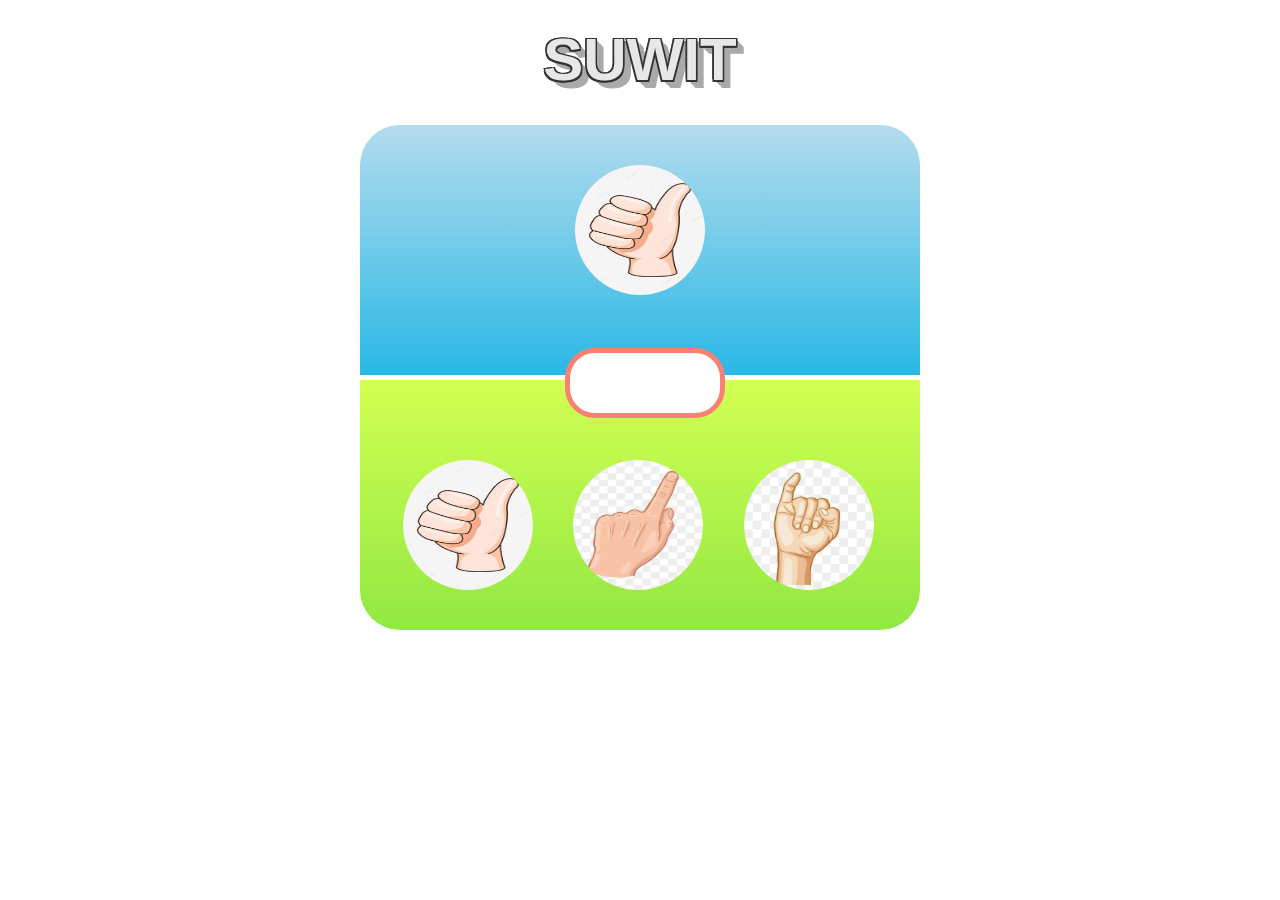
<file: latihan_dom2_suwitjawa/index.html>
<!DOCTYPE html>
<html lang="en">
<head>
  <meta charset="UTF-8">
  <meta name="viewport" content="width=device-width, initial-scale=1.0">
  <title>Document</title>
  <link rel="stylesheet" href="style.css">
</head>
<body>

  <h1>Suwit</h1>

    <div class="container">
        <div class="area-komputer">
            <img src="img/gajah.jpeg" class="img-komputer">
        </div>

        <div class="info"></div>

        <div class="area-player">
            <ul>
                <li>
                    <img src="img/gajah.jpeg" class="gajah">
                </li>
                <li>
                    <img src="img/orang.jpeg" class="orang">
                </li>
                <li>
                    <img src="img/semut.jpeg" class="semut">
                </li>
            </ul>
        </div>
        
    </div>


  <script src="suwit.js"></script>
</body>
</html>
</file>
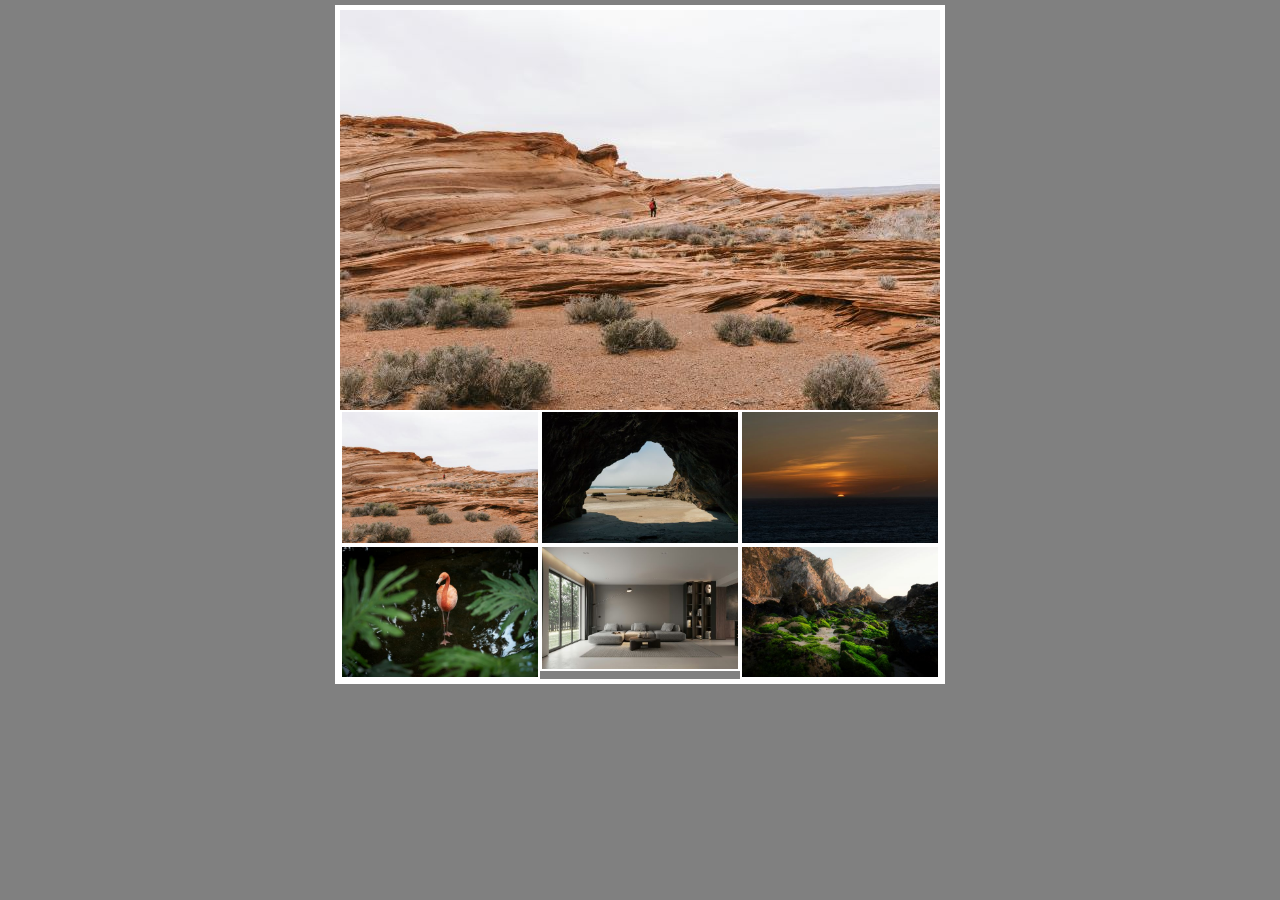
<file: latihan_image_galery/index.html>
<!DOCTYPE html>
<html lang="en">
  <head>
    <meta charset="UTF-8" />
    <meta name="viewport" content="width=device-width, initial-scale=1.0" />
    <title>Galery</title>
    <link rel="stylesheet" href="style.css" />
  </head>
  <body>
    <div class="container">
      <img src="img/g1.jpg" alt="" class="jumbo" />

      <div class="thumbnail">
        <img src="img/g1.jpg" alt="" class="gambarBawah" />
        <img src="img/g2.jpg" alt="" class="gambarBawah" />
        <img src="img/g3.jpg" alt="" class="gambarBawah" />
        <img src="img/g4.jpg" alt="" class="gambarBawah" />
        <img src="img/g5.jpg" alt="" class="gambarBawah" />
        <img src="img/g6.jpg" alt="" class="gambarBawah" />
      </div>
    </div>

    <script src="scriptt.js"></script>
  </body>
</html>
</file>
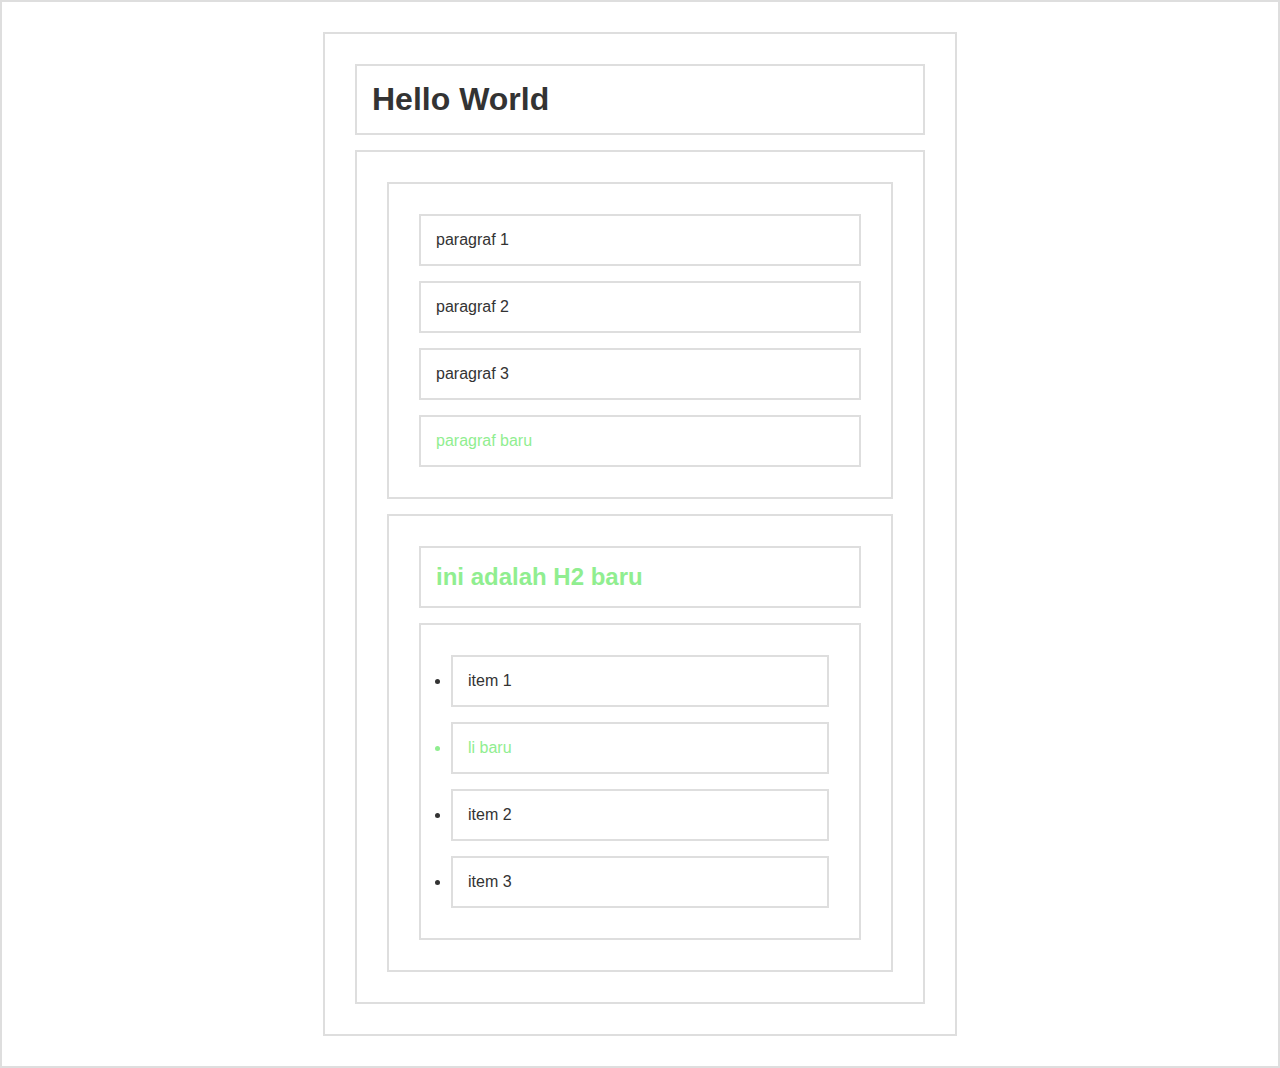
<file: dom.html>
<!DOCTYPE html>
<html lang="en">
<head>
  <meta charset="UTF-8">
  <title>Dom Selection</title>
  <style>
    * { 
        border: 2px solid #dedede; 
        padding: 15px; 
        margin: 15px; 
    }
    html { 
      margin: 0;
      padding: 0;
    }
    body { 
      max-width: 600px;
      margin: 30px auto;
      font-family: sans-serif;
      color: #333;
    }

    /* #container {
      display: flex;
      font
    } */

    /* #b p {
      color: rgb(15, 215, 15);
    } */

    /* #b ul .li2 {
      background-color: orange;
    } */

    /* #b ul li:nth-child(2){
      background-color: orange;
    } */

  </style>
</head>
<body>

  <h1 id="judul">Hello World</h1>
  <div id="container">
      <section id="a">
          <p class="p1">paragraf 1</p>
          <a href="http://instagram.com/sandhikagalih">Instagram Sandhika Galih</a>
          <p class="p2">paragraf 2</p>
          <p class="p3">paragraf 3</p>
      </section>
      <section id="b">
          <p>paragraf 4</p>
          <ul>
              <li>item 1</li>
              <li>item 2</li>
              <li>item 3</li>
          </ul>
      </section>
  </div>

<script src="js_dom/dom_manipulation2.js"></script>
</body>
</html>
</file>
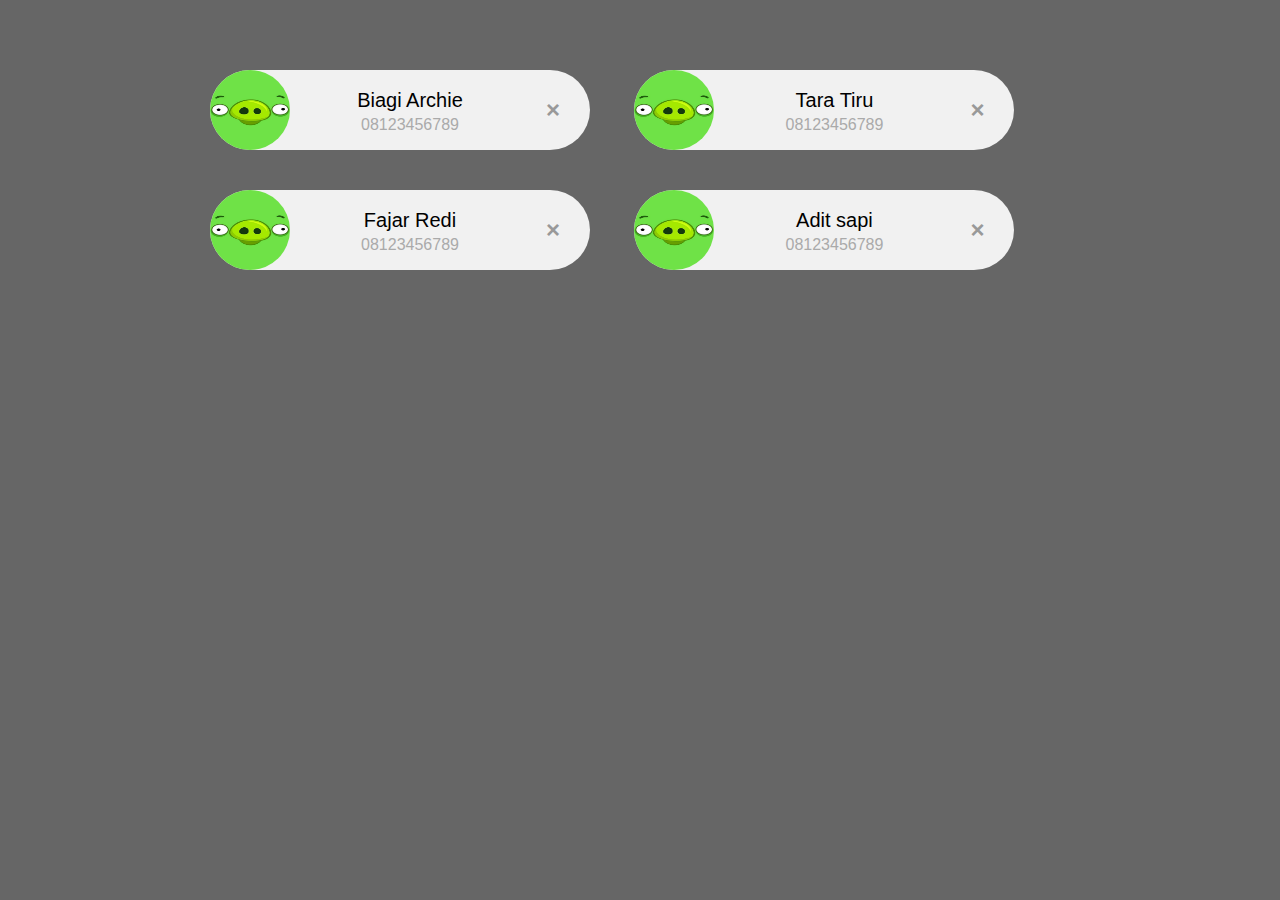
<file: dom_traversal.html>
<!DOCTYPE html>
<html>
  <head>
    <title>DOM Traversal</title>
    <link rel="stylesheet" type="text/css" href="css/dom_traversal.css" />
  </head>
  <body>
    <div class="container">
      <div class="card">
        <img src="img/hijau2.jpg" width="96" height="96" />
        <span class="nama">Biagi Archie</span>
        <span class="telp">08123456789</span>
        <span href="" class="close">×</span>
      </div>

      <div class="card">
        <img src="img/hijau2.jpg" width="96" height="96" />
        <span class="nama">Tara Tiru</span>
        <span class="telp">08123456789</span>
        <span href="" class="close">×</span>
        
      </div>

      <div class="card">
        <img src="img/hijau2.jpg" width="96" height="96" />
        <span class="nama">Fajar Redi</span>
        <span class="telp">08123456789</span>
        <span href="" class="close">×</span>
      </div>

      <div class="card">
        <img src="img/hijau2.jpg" width="96" height="96" />
        <span class="nama">Adit sapi</span>
        <span class="telp">08123456789</span>
        <span href="" class="close">×</span>
      </div>
    </div>

    <script src="js_dom/dom_traversal.js"></script>
  </body>
</html>
</file>
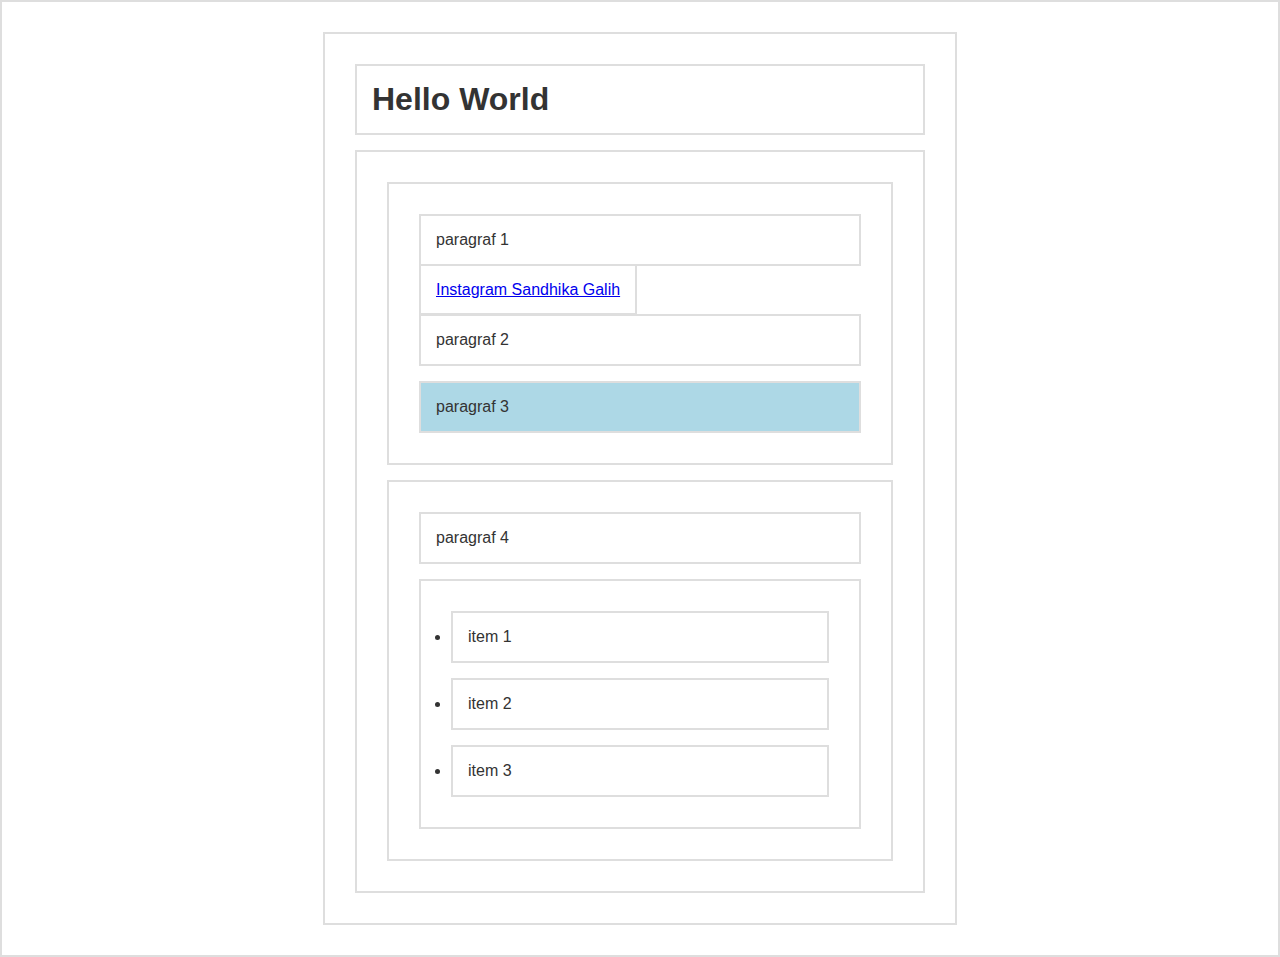
<file: event.html>
<!DOCTYPE html>
<html lang="en">
<head>
  <meta charset="UTF-8">
  <title>Dom Selection</title>
  <style>
    * { 
        border: 2px solid #dedede; 
        padding: 15px; 
        margin: 15px; 
    }
    html { 
      margin: 0;
      padding: 0;
    }
    body { 
      max-width: 600px;
      margin: 30px auto;
      font-family: sans-serif;
      color: #333;
    }
  </style>
</head>
<body>

  <h1 id="judul">Hello World</h1>
  <div id="container">
      <section id="a">
          <p class="p1">paragraf 1</p>
          <a href="http://instagram.com/sandhikagalih">Instagram Sandhika Galih</a>
          <p class="p2">paragraf 2</p>
          <p class="p3">paragraf 3</p>
      </section>
      <section id="b">
          <p>paragraf 4</p>
          <ul>
              <li>item 1</li>
              <li>item 2</li>
              <li>item 3</li>
          </ul>
      </section>
  </div>

<script src="js_dom/event.js"></script>
</body>
</html>
</file>
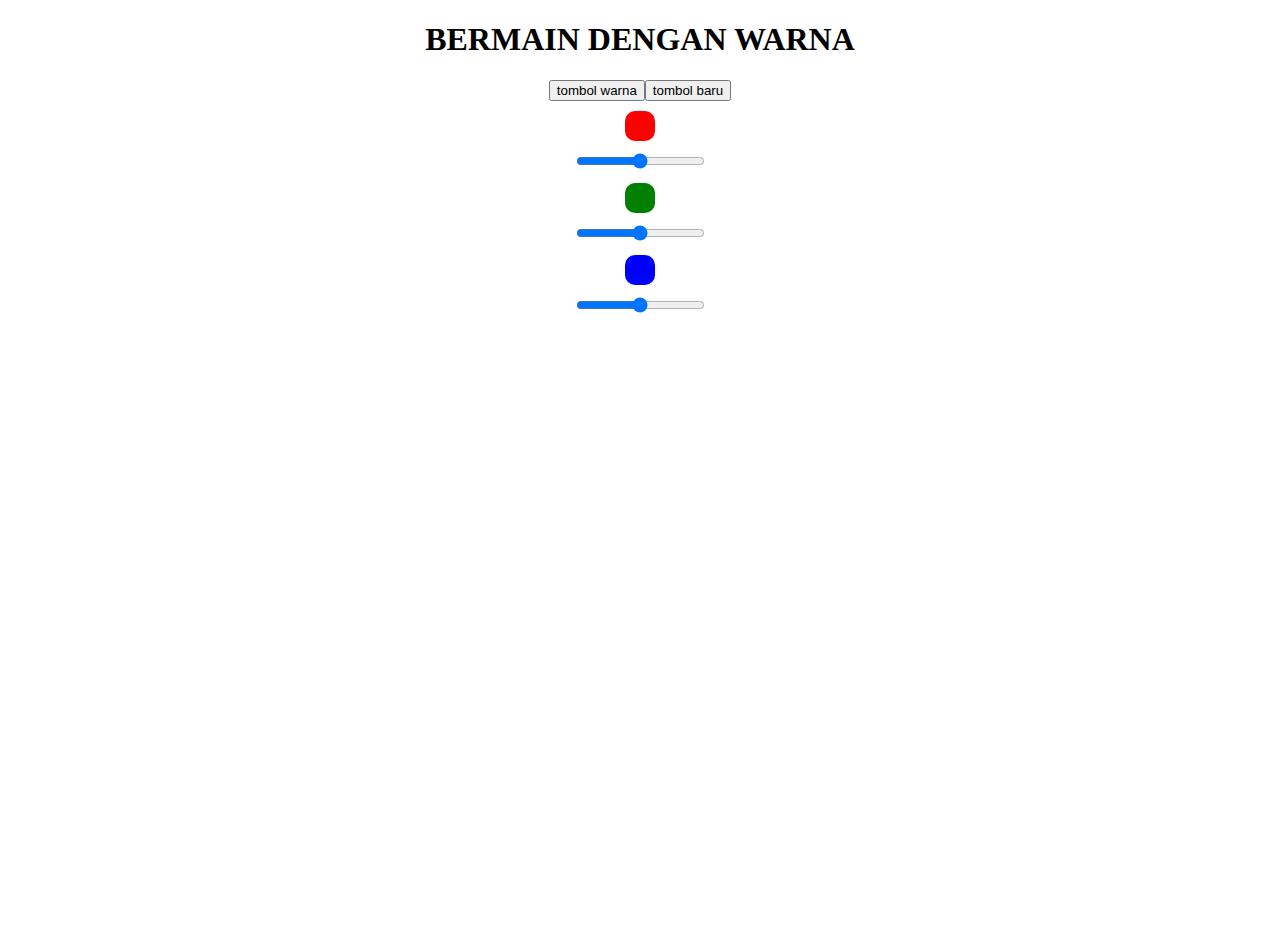
<file: latihan_dom1.html>
<!DOCTYPE html>
<html lang="en">
<head>
  <meta charset="UTF-8">
  <meta name="viewport" content="width=device-width, initial-scale=1.0">
  <title>Document</title>
  <style>


    body {
      text-align: center;
      height: 100vh;
    }

    .biru {
      background-color: lightblue;
    }

    .kotak {
      width: 30px;
      height: 30px;
      border-radius: 10px;
      /* background-color: red; */
      margin: 10px auto;
    }

    .merah {
      background-color: red;
    }

    .hijau {
      background-color: green;
    }

    .biru {
      background-color: blue;
    }


  </style>
</head>
<body>

 
    <h1>BERMAIN DENGAN WARNA</h1>
    <button class="ty">tombol warna</button>

    <br>

    <div class="kotak merah"></div>
    <input type="range" name="smerah" min="0" max="255">

    <div class="kotak hijau"></div>
    <input type="range" name="shijau" min="0" max="255">

    
    <div class="kotak biru"></div>
    <input type="range" name="sbiru" min="0" max="255">

<script src="js_dom/latihan_dom1.js"></script>
</body>
</html>
</file>
<file: latihan_image_galery/style.css>
* {
  margin: 0;
  padding: 0;
  line-height: 0;
}

body {
  background-color: grey;
  text-align: center;
}

.container {
  width: 600px;
  /* height: 400px; */
  border: 5px solid rgb(255, 255, 255);
  margin: 5px auto;
  overflow: auto;

}

.thumbnail .gambarBawah {
  width: 200px;
  float: left;
  border: 2px solid white;
  /* supaya tidak memperdulikan berdernya ditambahkan box-sizing */
  box-sizing: border-box;  
}

.thumbnail .gambarBawah:hover {
  opacity: 0.5;
  cursor: pointer;
}

@keyframes fadeIn {

  to {
    opacity: 1;
  }
}

.fade {
  opacity: 0;
  animation: fadeIn 0.5s forwards ;
}

.active {
  opacity: 0.5;
}
</file>
<file: css/dom_traversal.css>
body {
  margin: 50px;
  font-family: arial;
  background-color: #666;
}

.container {
  width: 900px;
  margin: auto;
}

.card {
  display: inline-block;
  width: 220px;
  padding: 0 80px;
  height: 80px;
  font-size: 16px;
  line-height: 80px;
  border-radius: 40px;
  background-color: #f1f1f1;
  margin: 20px;
  position: relative;
  text-align: center;
}

.card img {
  float: left;
  margin: 0 10px 0 -80px;
  height: 80px;
  width: 80px;
  border-radius: 50%;
  position: relative;
}

.card a {
  text-decoration: none;
}

.card .nama, .card .telp {
  display: block;
  line-height: 20px;
  padding: 0 5px;
}

.card .nama {
  margin-left: 20px;
  margin-top: 20px;
  font-size: 20px;
}

.card .telp {
  margin-left: 20px;
  margin-top: 5px;
  font-size: 16px;
  color: #aaa;
}

.card .close {
  font-size: 24px;
  font-weight: bold;
  color: #999;
  position: absolute;
  top: 0;
  right: 30px;
  cursor: pointer;
}

.card:hover .close {
  color: red;
}
</file>
<file: latihan_dom2_suwitjawa/style.css>
/* http://meyerweb.com/eric/tools/css/reset/ 
   v2.0 | 20110126
   License: none (public domain)
*/

html, body, div, span, applet, object, iframe,
h1, h2, h3, h4, h5, h6, p, blockquote, pre,
a, abbr, acronym, address, big, cite, code,
del, dfn, em, img, ins, kbd, q, s, samp,
small, strike, strong, sub, sup, tt, var,
b, u, i, center,
dl, dt, dd, ol, ul, li,
fieldset, form, label, legend,
table, caption, tbody, tfoot, thead, tr, th, td,
article, aside, canvas, details, embed, 
figure, figcaption, footer, header, hgroup, 
menu, nav, output, ruby, section, summary,
time, mark, audio, video {
    margin: 0;
    padding: 0;
    border: 0;
    font-size: 100%;
    font: inherit;
    vertical-align: baseline;
}
/* HTML5 display-role reset for older browsers */
article, aside, details, figcaption, figure, 
footer, header, hgroup, menu, nav, section {
    display: block;
}
body {
    line-height: 1;
}
ol, ul {
    list-style: none;
}
blockquote, q {
    quotes: none;
}
blockquote:before, blockquote:after,
q:before, q:after {
    content: '';
    content: none;
}
table {
    border-collapse: collapse;
    border-spacing: 0;
}


/* Suwit Jawa 2.0 */

body {
    /* background-image: url(img/bg.png); */
    font-family: arial;
}
h1 {
    font-size: 60px;
    font-weight: bold;
    text-align: center;
    margin: 10px 0;
    margin-top: 30px;
    text-transform: uppercase;
    color: #e7e7e7;
    text-shadow: 1.5px 1.5px 0 #333, 0px 1.5px 0 #333, -1.5px -1.5px 0 #333, -1.5px -1.5px 0 #333, -1.5px 1.5px 0 #333, 1.5px -1.5px 0 #333, 0.7778174593px 0.7778174593px 0 #aaaaaa, 1.5556349186px 1.5556349186px 0 #aaaaaa, 2.3334523779px 2.3334523779px 0 #aaaaaa, 3.1112698372px 3.1112698372px 0 #aaaaaa, 3.8890872965px 3.8890872965px 0 #aaaaaa, 4.6669047558px 4.6669047558px 0 #aaaaaa, 5.4447222151px 5.4447222151px 0 #aaaaaa, 6.2225396744px 6.2225396744px 0 #aaaaaa, 7.0003571337px 7.0003571337px 0 #aaaaaa, 7.7781745931px 7.7781745931px 0 #aaaaaa;
}

.container {
    width: 600px;
    margin: auto;
    padding: 20px;
    position: relative;
}

.area-komputer {
    width: 560px;
    height: 250px;
    margin: 5px auto;
    background-color: lightblue;
    background: linear-gradient(to bottom, rgba(179,220,237,1) 0%, rgba(41,184,229,1) 100%);
    position: relative;
    padding-top: 40px;
    box-sizing: border-box;
    border-radius: 40px 40px 0 0;
}

.area-player {
    width: 560px;
    height: 250px;
    margin: 5px auto;
    background-color: lightgreen;
    background: linear-gradient(to bottom, rgba(210,255,82,1) 0%, rgba(145,232,66,1) 100%);
    position: relative;
    border-radius: 0 0 40px 40px;
}

.info {
    width: 150px;
    height: 60px;
    border: 5px solid salmon;
    position: absolute;
    left: 50%;
    margin-left: -75px;
    top: 50%;
    margin-top: -30px;
    background-color: white;
    border-radius: 30px;
    z-index: 1;
    text-align: center;
    line-height: 60px;
    color: #f89bb4;
    font-size: 26px;
    text-shadow: 1px 1px 1px rgba(0,0,0,.3);
}

ul {
    padding-top: 80px;
    padding-left: 25px;
}

li {
    display: inline-block;
    margin: 0 18px;
}

img {
    width: 130px;
    height: 130px;
    display: block;
    margin: auto;
    border-radius: 50%;
}

.gajah, .orang, .semut {
    transition: .3s;
    position: relative;
    top:0;
    cursor: pointer;
}

.gajah:hover, .semut:hover, .orang:hover, .active {
    box-shadow: 0 0 10px 5px limegreen;
}

.gajah:active, .semut:active, .orang:active {
    top: 2px;
}
</file>
